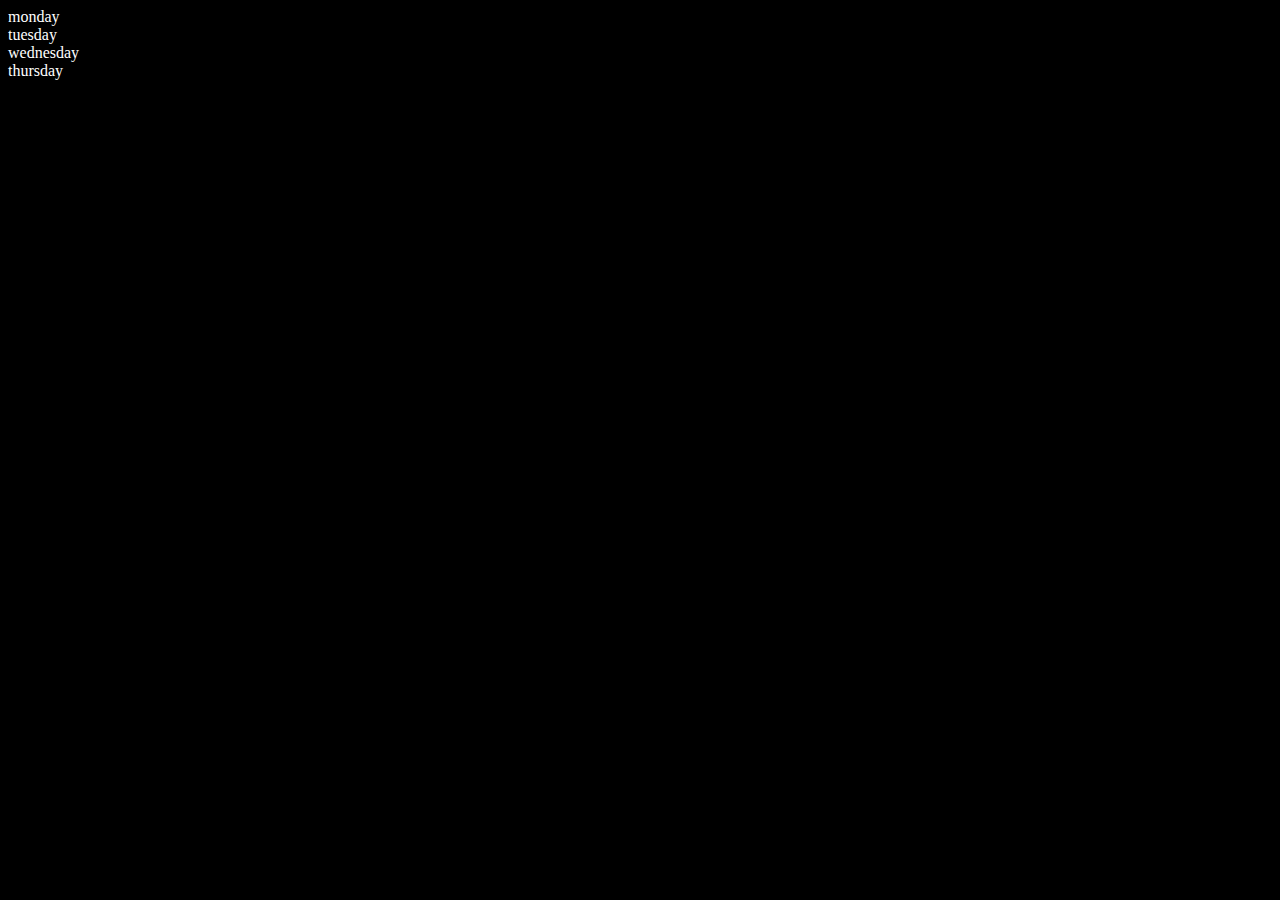
<file: basics/dom/index.html>
<!DOCTYPE html>
<html lang="en">
<head>
    <meta charset="UTF-8">
    <meta name="viewport" content="width=device-width, initial-scale=1.0">
    <title>dom learning</title>
    <style>
        body{
            background-color: black;
            color:white;
        }
    </style>
</head>
<body>
  <div class="parents">
    <div class="day">monday</div>
    <div class="day">tuesday</div>
    <div class="day">wednesday</div>
    <div class="day">thursday</div>
  </div>
    <script>
        const parent = document.querySelector('.parents')
        // console.log(parent);

        console.log(parent.children)
        // console.log(parent.children[1])

        // for (let index = 0; index < parent.children.length; index++) {
        //   console.log(parent.children[index].innerHTML)
          
        // }
        // console.log(parent.firstElementChild)
        // console.log(parent.lastElementChild)

        const dayone = document.querySelector('.day')
        console.log(dayone)
        console.log(dayone.parentElement)
        console.log(dayone.nextElementSibling)

        console.log(parent.childNodes)
        
    </script> 
</body>
</html>
</file>
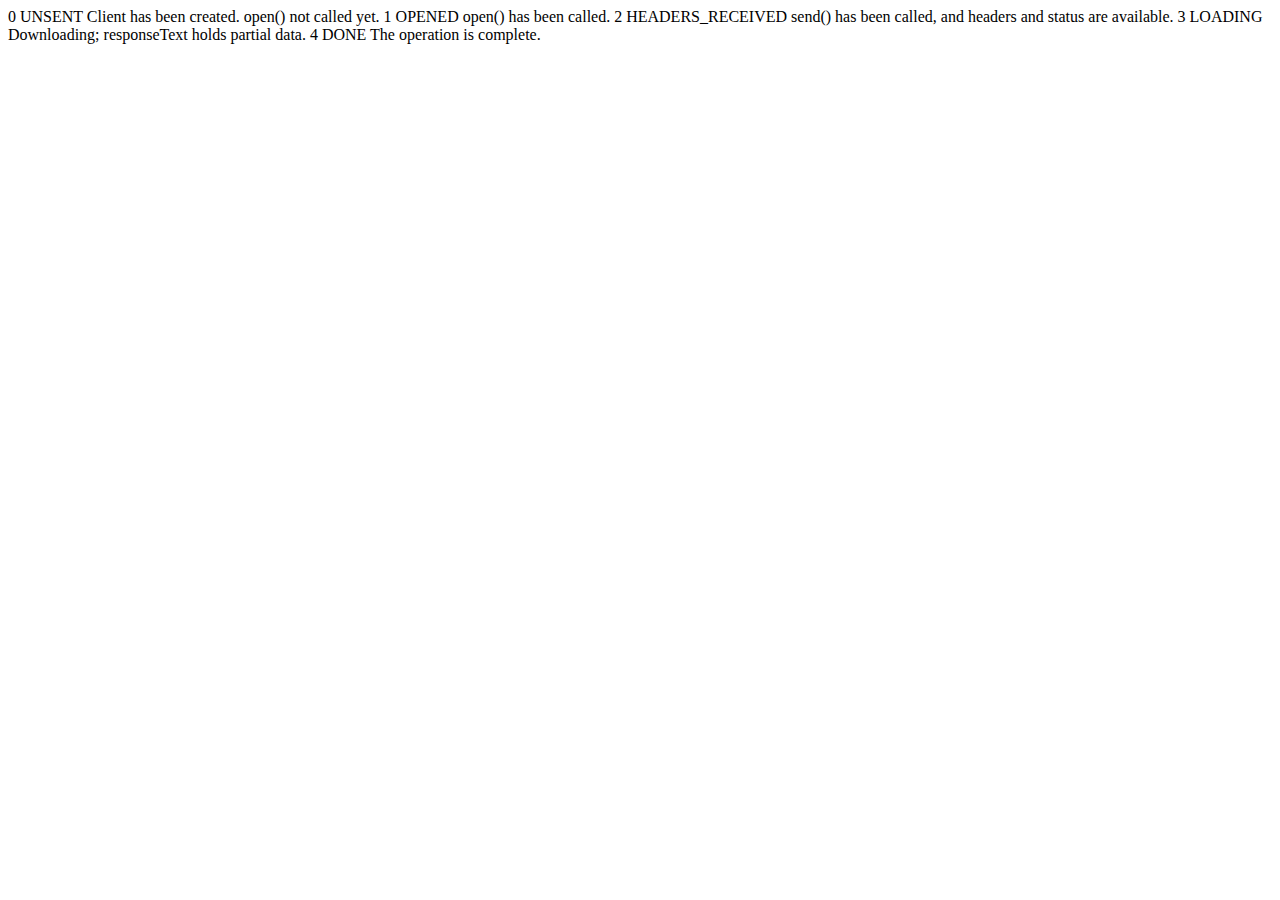
<file: basics/api/one.html>
<!DOCTYPE html>
<html lang="en">
<head>
    <meta charset="UTF-8">
    <meta name="viewport" content="width=device-width, initial-scale=1.0">
    <title>Document</title>
</head>
<body>
    0	UNSENT	Client has been created. open() not called yet.
1	OPENED	open() has been called.
2	HEADERS_RECEIVED	send() has been called, and headers and status are available.
3	LOADING	Downloading; responseText holds partial data.
4	DONE	The operation is complete.
</body>
<script>

     const request = "https://api.github.com/users/aatmik23"
     const xhr = new  XMLHttpRequest() //it is a class so we have to make object use const name = new type(arguments);
     xhr.open('GET',request) //mpt call yet
     xhr.onreadystatechange = function(){
        console.log(xhr.readyState)
        if(xhr.readyState === 4){
            const data = JSON.parse(this.responseText) //response is in string so we have to convert it into oobject
            console.log(typeof(data))
            console.log(data.followers)
        }
     }
     xhr.send()
</script>
</html>
</file>
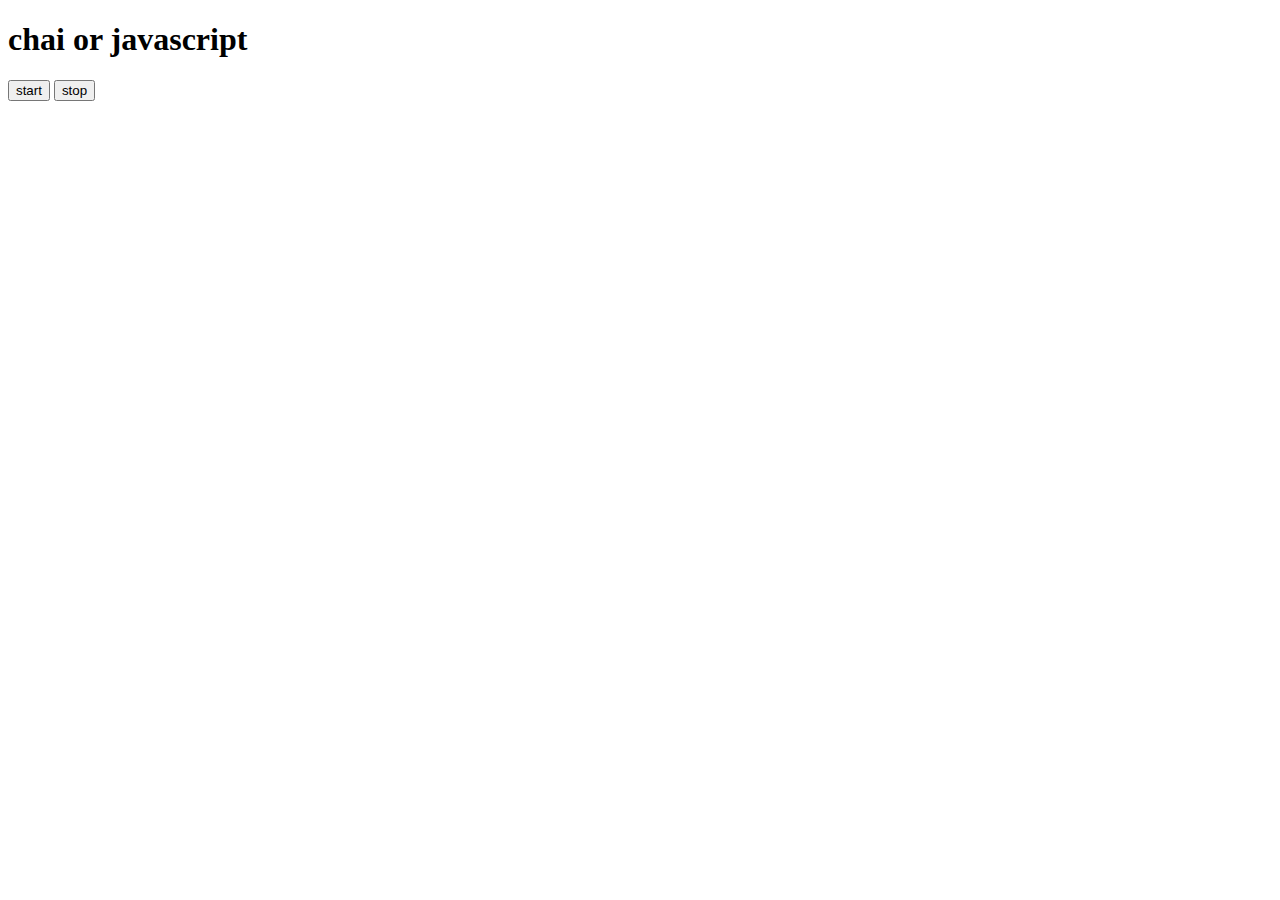
<file: basics/async/two.html>
<!DOCTYPE html>
<html lang="en">
<head>
    <meta charset="UTF-8">
    <meta name="viewport" content="width=device-width, initial-scale=1.0">
    <title>async</title>
</head>
<body>
    <h1> chai or javascript</h1>
    <button id="start">start</button>
    <button id="stop">stop</button>
</body>
<script>
    const printit = () => {
    console.log('hitesh',Date.now())
  }
//  const interval = setInterval(printit, 2000); 
//   clearInterval(interval)
  document.querySelector('#start').addEventListener('click',function(){
    const interval = setInterval(printit, 2000); 
     document.querySelector('#stop').addEventListener('click',function(){
    clearInterval(interval)
  })
  })
 
</script>
</html>
</file>
